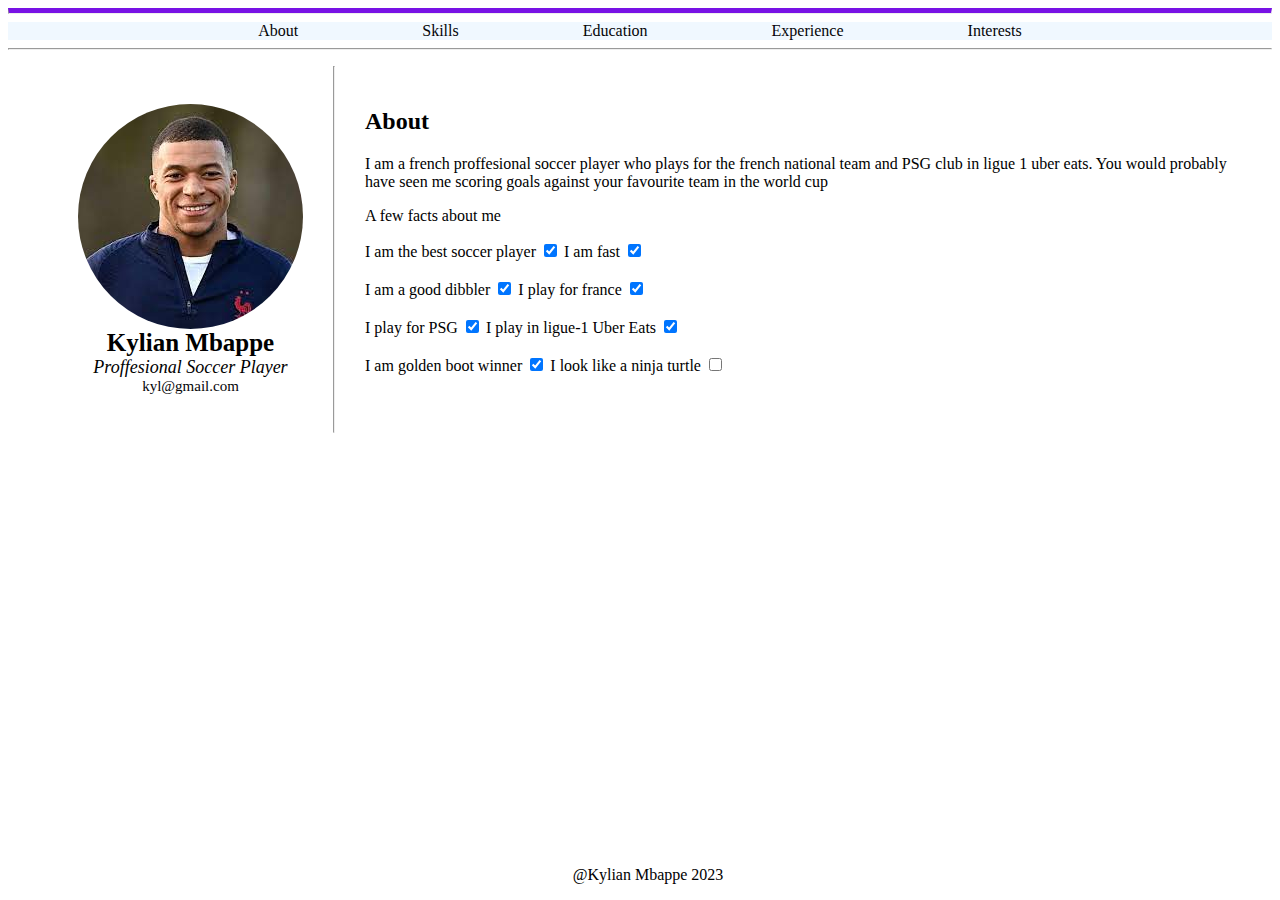
<file: index.html>
<!DOCTYPE html>
<html lang="en">
<head>
    <meta charset="UTF-8">
    <meta http-equiv="X-UA-Compatible" content="IE=edge">
    <meta name="viewport" content="width=device-width, initial-scale=1.0">
    <title>About me</title>
    <link rel="stylesheet" href="style.css" />

</head>
<body>
    <hr class="new1">
    <div class="container-1">

    <div class="Box-1">
   
    <nav>
        <a href="index.html">About</a>
        <a href="skills.html">Skills</a> 
        <a href="education.html">Education</a>
        <a href="experience.html">Experience</a>
        <a href="interests.html">Interests</a>
    </nav>
   
    </div>
    <hr>
    </div>
    <div class="Box-2">
        <aside>

            <ul class="list-info">
            <li><img src="/image.jpeg" alt="Picture of Kylian Mbappe"></li>
            <li><br></li>
            <li style="font-size: 25px;"><b>Kylian Mbappe</b></li>
            <li style="font-size: 18px;"><i>Proffesional Soccer Player</i></li>
            
            <li style="font-size: 15px;"><a href="mailto:kylianMbappe13@gmail.com">kyl@gmail.com</a></li> 
        </ul>
        </aside>
        
        <hr>
   

    <aside>
        <h2>About</h2>
        <p>I am a french proffesional soccer player who plays for the french national team and PSG club in ligue 1 uber eats. You would probably have seen me scoring goals against your favourite team in the world cup</p>
        <p>A few facts about me</p>
        <form>
            <label for="checkbox1">I am the best soccer player</label>
            <input type="checkbox" id="checkbox1" name="checkbox1" value="value1" checked />
            <label for="checkbox2">I am fast</label>
            <input type="checkbox" id="checkbox2" name="checkbox2" value="value2" checked/>
            <br/>
            <br>
            <label for="checkbox3">I am a good dibbler</label>
            <input type="checkbox" id="checkbox3" name="checkbox3" value="value3" checked />
            <label for="checkbox4">I play for france</label>
            <input type="checkbox" id="checkbox4" name="checkbox4" value="value4" checked />
            <br/>
            <br>
            <label for="checkbox5">I play for PSG</label>
            <input type="checkbox" id="checkbox5" name="checkbox5" value="value5" checked />  
            <label for="checkbox6">I play in ligue-1 Uber Eats</label>
            <input type="checkbox" id="checkbox6" name="checkbox6" value="value6" checked />  
            <br/>
            <br>
            <label for="checkbox7">I am golden boot winner</label>
            <input type="checkbox" id="checkbox7" name="checkbox7" value="value7" checked />
            <label for="checkbox8">I look like a ninja turtle</label>
            <input type="checkbox" id="checkbox8" name="checkbox8"  /> 
          </form>
        </aside>
    </div>
  
    <div class="container-1">
        <footer>
            <p>@Kylian Mbappe 2023</p>
        </footer>
    </div>
   
    
    
   
</body>
</html>
</file>
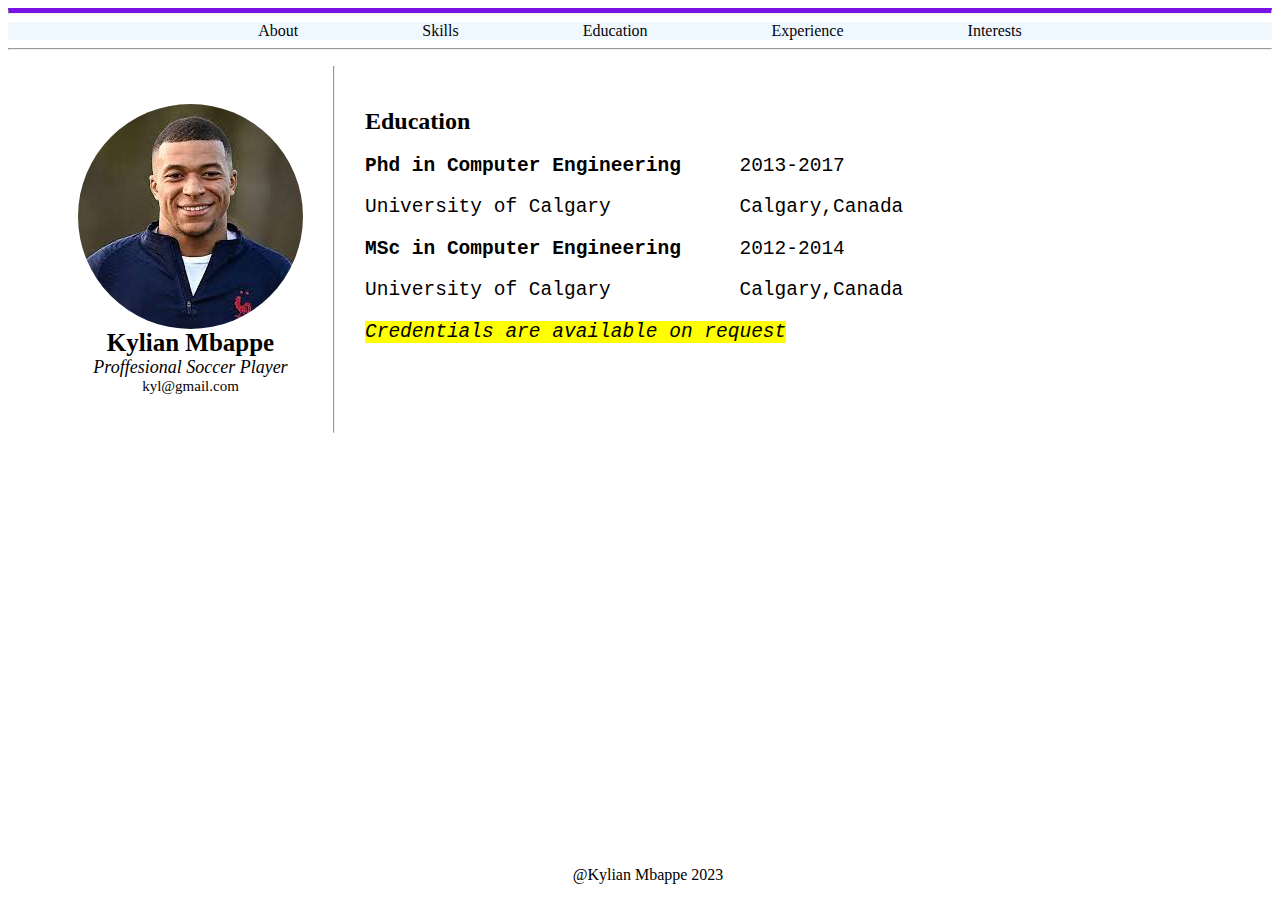
<file: education.html>
<!DOCTYPE html>
<html lang="en">
<head>
    <meta charset="UTF-8">
    <meta http-equiv="X-UA-Compatible" content="IE=edge">
    <meta name="viewport" content="width=device-width, initial-scale=1.0">
    <title>About me</title>
    <link rel="stylesheet" href="style.css" />

</head>
<body>
    <hr class="new1">
    <div class="container-1">

    <div class="Box-1">
   
    <nav>
        <a href="index.html">About</a>
        <a href="skills.html">Skills</a> 
        <a href="education.html">Education</a>
        <a href="experience.html">Experience</a>
        <a href="interests.html">Interests</a>
    </nav>
   
    </div>
    <hr>
    </div>
    <div class="Box-3">
        <aside>
           

            <ul class="list-info">
            <li><img src="/image.jpeg" alt="Picture of Kylian Mbappe"></li>
            <li><br></li>
            <li style="font-size: 25px;"><b>Kylian Mbappe</b></li>
            <li style="font-size: 18px;"><i>Proffesional Soccer Player</i></li>
            
            <li style="font-size: 15px;"><a href="mailto:kylianMbappe13@gmail.com">kyl@gmail.com</a></li> 
        </ul>
        </aside>
        
        <hr>
        <aside><h2><b>Education</b></h2>
            <pre style="font-size:150%;"><b>Phd in Computer Engineering </b>    2013-2017</pre><pre style="font-size:150%;">University of Calgary           Calgary,Canada</pre><pre style="font-size:150%;"><b>MSc in Computer Engineering</b>     2012-2014</pre><pre style="font-size:150%;">University of Calgary           Calgary,Canada</pre><pre style="font-size:150%;"><mark><i>Credentials are available on request</i></mark></pre>
        </aside>
        </div>
    
    <div class="container-1">
        <footer>
            <p>@Kylian Mbappe 2023</p>
        </footer>
    </div>
</body>
</html>
</file>
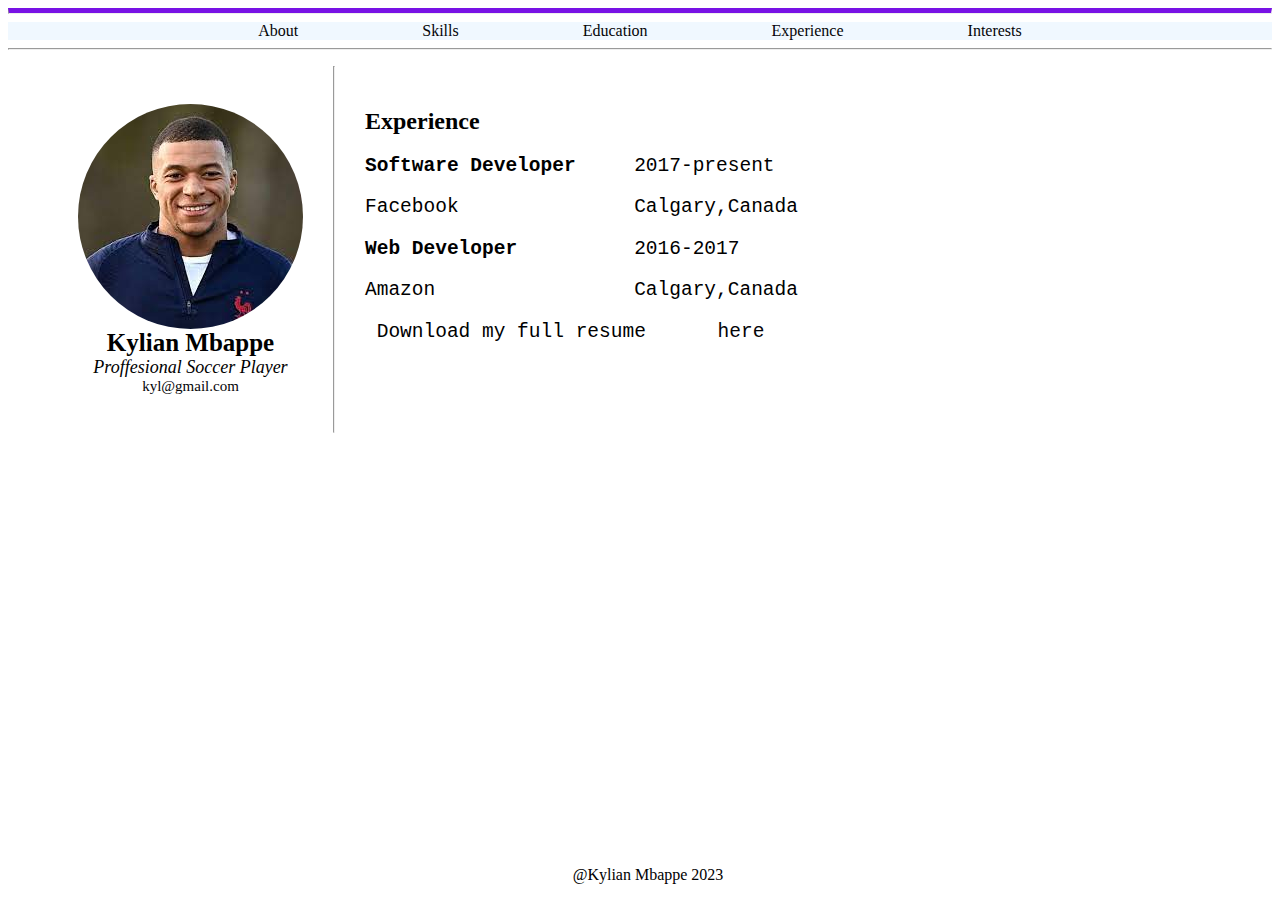
<file: experience.html>
<!DOCTYPE html>
<html lang="en">
<head>
    <meta charset="UTF-8">
    <meta http-equiv="X-UA-Compatible" content="IE=edge">
    <meta name="viewport" content="width=device-width, initial-scale=1.0">
    <title>About me</title>
    <link rel="stylesheet" href="style.css" />

</head>
<body>
    <hr class="new1">
    <div class="container-1">

    <div class="Box-1">
   
    <nav>
        <a href="index.html">About</a>
        <a href="skills.html">Skills</a> 
        <a href="education.html">Education</a>
        <a href="experience.html">Experience</a>
        <a href="interests.html">Interests</a>
    </nav>
   
    </div>
    <hr>
    </div>
    <div class="Box-3">
        <aside>

            <ul class="list-info">
            <li><img src="/image.jpeg" alt="Picture of Kylian Mbappe"></li>
            <li><br></li>
            <li style="font-size: 25px;"><b>Kylian Mbappe</b></li>
            <li style="font-size: 18px;"><i>Proffesional Soccer Player</i></li>
            
            <li style="font-size: 15px;"><a href="mailto:kylianMbappe13@gmail.com">kyl@gmail.com</a></li> 
        </ul>
        </aside>
        
        <hr>
        <aside>
            <h2><b>Experience</b></h2>
            <pre style="font-size:150%;"><b>Software Developer </b>    2017-present</pre><pre style="font-size:150%;">Facebook               Calgary,Canada</pre><pre style="font-size:150%;"><b>Web Developer</b>          2016-2017</pre><pre style="font-size:150%;">Amazon                 Calgary,Canada</pre>
            <pre style="font-size: 150%;"> Download my full resume <a href="https://docs.google.com/document/d/1PKb7gF-CToBiM04M8drsVOidDrtKIOutA2a-jQXqIi8/edit" target="_blank">here</a></pre>
            <div class="container-1"></aside>
        </div>
    
        <footer>
            <p>@Kylian Mbappe 2023</p>
        </footer>
    </div>
</body>
</html>
</file>
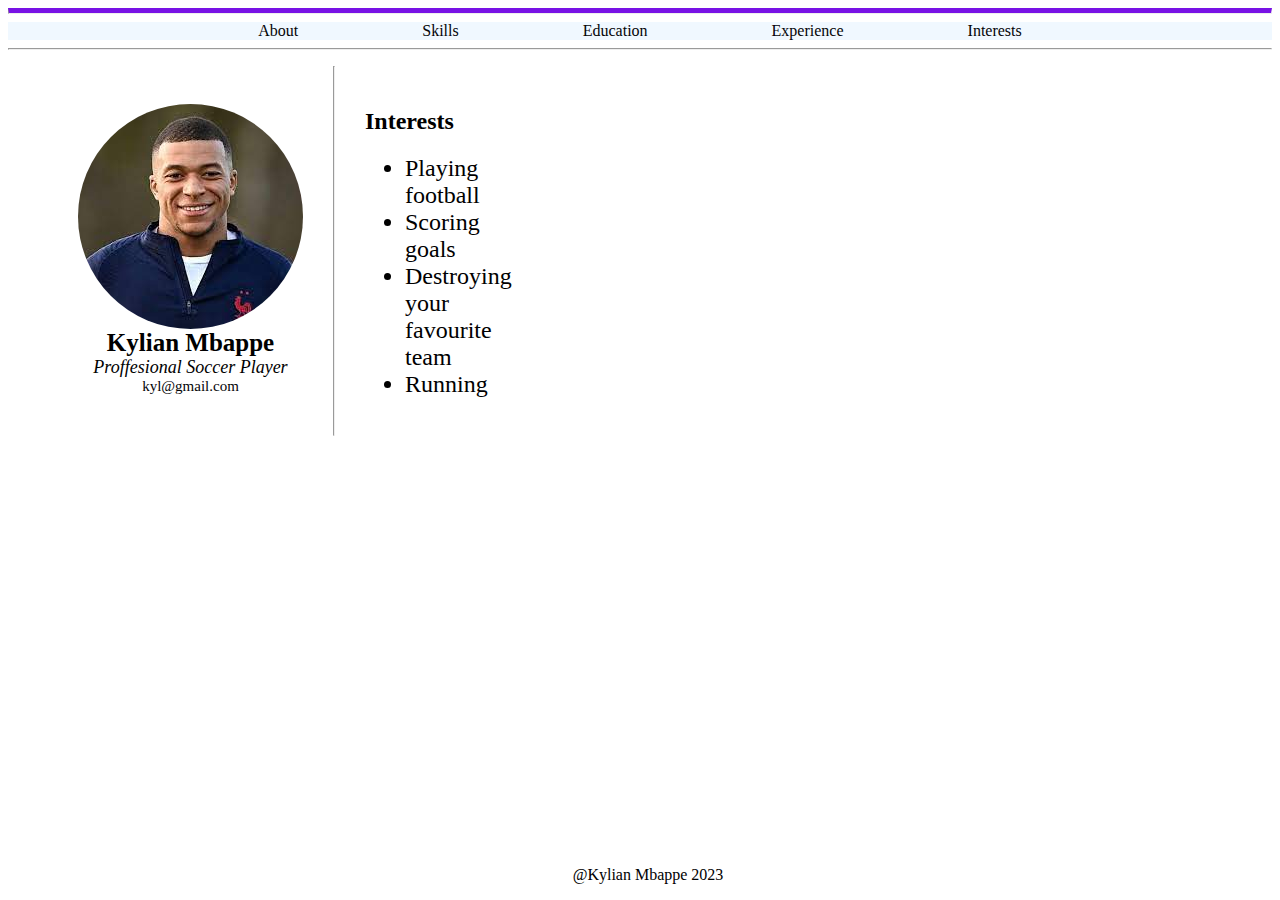
<file: interests.html>
<!DOCTYPE html>
<html lang="en">
<head>
    <meta charset="UTF-8">
    <meta http-equiv="X-UA-Compatible" content="IE=edge">
    <meta name="viewport" content="width=device-width, initial-scale=1.0">
    <title>About me</title>
    <link rel="stylesheet" href="style.css" />

</head>
<body>
    <hr class="new1">
    <div class="container-1">

    <div class="Box-1">
   
    <nav>
        <a href="index.html">About</a>
        <a href="skills.html">Skills</a> 
        <a href="education.html">Education</a>
        <a href="experience.html">Experience</a>
        <a href="interests.html">Interests</a>
    </nav>
   
    </div>
    <hr>
    </div>
    <div class="Box-3">
        <aside>

            <ul class="list-info">
            <li><img src="/image.jpeg" alt="Picture of Kylian Mbappe"></li>
            <li><br></li>
            <li style="font-size: 25px;"><b>Kylian Mbappe</b></li>
            <li style="font-size: 18px;"><i>Proffesional Soccer Player</i></li>
            
            <li style="font-size: 15px;"><a href="mailto:kylianMbappe13@gmail.com">kyl@gmail.com</a></li> 
        </ul>
        </aside>
        <hr>
       <aside>
        <h2 style="font-size: 150%;"><b>Interests</b></h2>
    <ul>
        <li style="font-size: 150%;">Playing football</li>
        <li style="font-size: 150%;">Scoring goals</li>
        <li style="font-size: 150%;">Destroying your favourite team</li>
        <li style="font-size: 150%;">Running</li>
        
      </ul>
    </div>
       </aside>  
    
       <div class="container-1">
        <footer>
            <p>@Kylian Mbappe 2023</p>
        </footer>
    </div>
   
</body>
</html>
</file>
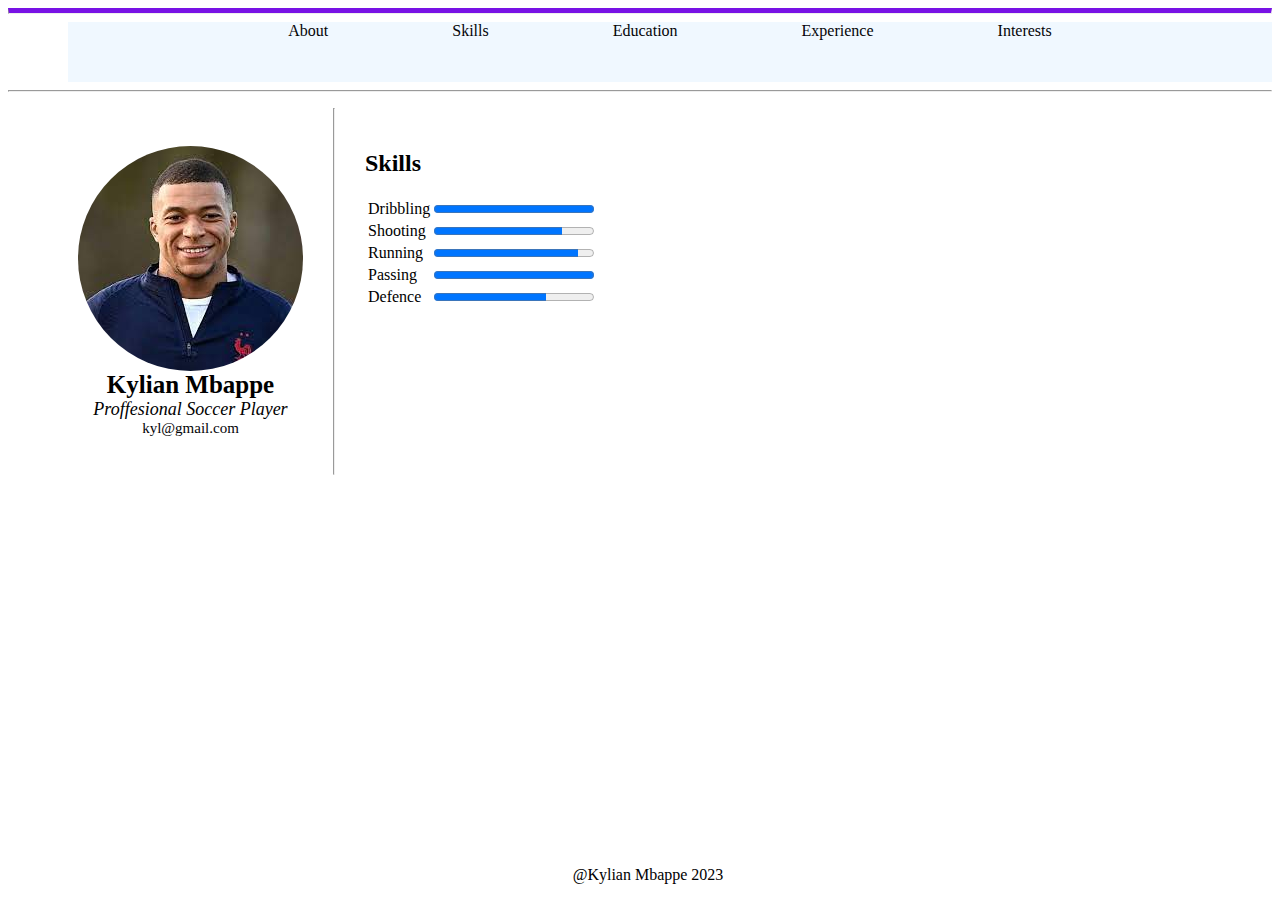
<file: skills.html>
<!DOCTYPE html>
<html lang="en">
<head>
    <meta charset="UTF-8">
    <meta http-equiv="X-UA-Compatible" content="IE=edge">
    <meta name="viewport" content="width=device-width, initial-scale=1.0">
    <title>My Skills</title>
    <link rel="stylesheet" href="style.css" />

</head>
<body>
    <hr class="new1">
    <div class="container-1">

    <div class="Box-1">
    <aside></aside>
    <nav>
        <a href="index.html">About</a>
        <a href="skills.html">Skills</a> 
        <a href="education.html">Education</a>
        <a href="experience.html">Experience</a>
        <a href="interests.html">Interests</a>
    </nav>
   
    </div>
    <hr>
    </div>
    <div class="Box-3">
       
        <aside>

            <ul class="list-info">
            <li><img src="/image.jpeg" alt="Picture of Kylian Mbappe"></li>
            <li><br></li>
            <li style="font-size: 25px;"><b>Kylian Mbappe</b></li>
            <li style="font-size: 18px;"><i>Proffesional Soccer Player</i></li>
            
            <li style="font-size: 15px;"><a href="mailto:kylianMbappe13@gmail.com">kyl@gmail.com</a></li> 
        </ul>
        </aside>
        
        <hr>
    

    <aside>
        <h2>Skills</h2>
        <table>
      
        <tbody>
            <tr>
                <td><label for="skill-1">Dribbling</label></td>
                <td><progress id="skill-1" value="100" max="100"></progress></td>
            </tr>
            <tr>
                <td><label for="skill-2">Shooting</label></td>
                <td><progress id="skill-2" value="80" max="100"></progress></td>
            </tr>
            <tr>
                <td><label for="skill-3">Running</label></td>
                <td><progress id="skill-3" value="90" max="100"></progress></td>
            </tr>
            <tr>
                <td><label for="skill-4">Passing</label></td>
                <td><progress id="skill-4" value="100" max="100"></progress></td>
            </tr>
            <tr>
                <td><label for="skill-5">Defence</label></td>
                <td><progress id="skill-5" value="70" max="100"></progress></td>
            </tr>

        </tbody>
    </table>
        </aside>
    </div>
  
    <div class="container-1">
        <footer>
            <p>@Kylian Mbappe 2023</p>
        </footer>
    </div>
   
    
    
   
</body>
</html>
</file>
<file: style.css>
hr.new1{
    border-top: 5px solid #7812e5;
}
nav{
    text-align: center;
    background-color: aliceblue;
    width: 100%;
   
}
a{
   
    color: #040407;
    padding: 60px;
    text-align: center;

}
a:hover{
    color: #7812e5;
}
a:link{
    text-decoration: none;
    size: 150%;
}

img{
    float: left;
    border-radius: 50%;
}
.cotainer-1{
    display: flex;
}
.Box-1{
    display: flex;
   
}
.Box-2{
    display: flex;
    width:100%;
   
}
.Box-3{
    display: flex;
    width:40%;
   
}
aside{
    padding:30px;
}
.list-info{
    text-align: center;
    list-style: none;
    
}
footer{
   position:absolute;
   width: 100%;
   text-align: center;
   bottom: 0;
  
}

@media screen and (max-width: 600px) {
    a{
   
        color: #040407;
        padding: 5px;
        text-align: center;
    
    }
    img{
        float: left;
        border-radius: 50%;
        height:125px;
        width:125px;
    }
    .cotainer-1{
        display: flex;
        flex-flow: column;
    }
    .Box-1{
        display: flex;
        flex-flow: column;
       
    }
    .Box-2{
        display: flex;
        flex-flow: column;
       
    }
    .Box-3{
        display: flex;
        flex-flow: column;
    }
    aside{
        padding:5px;
    }

 
}
</file>
